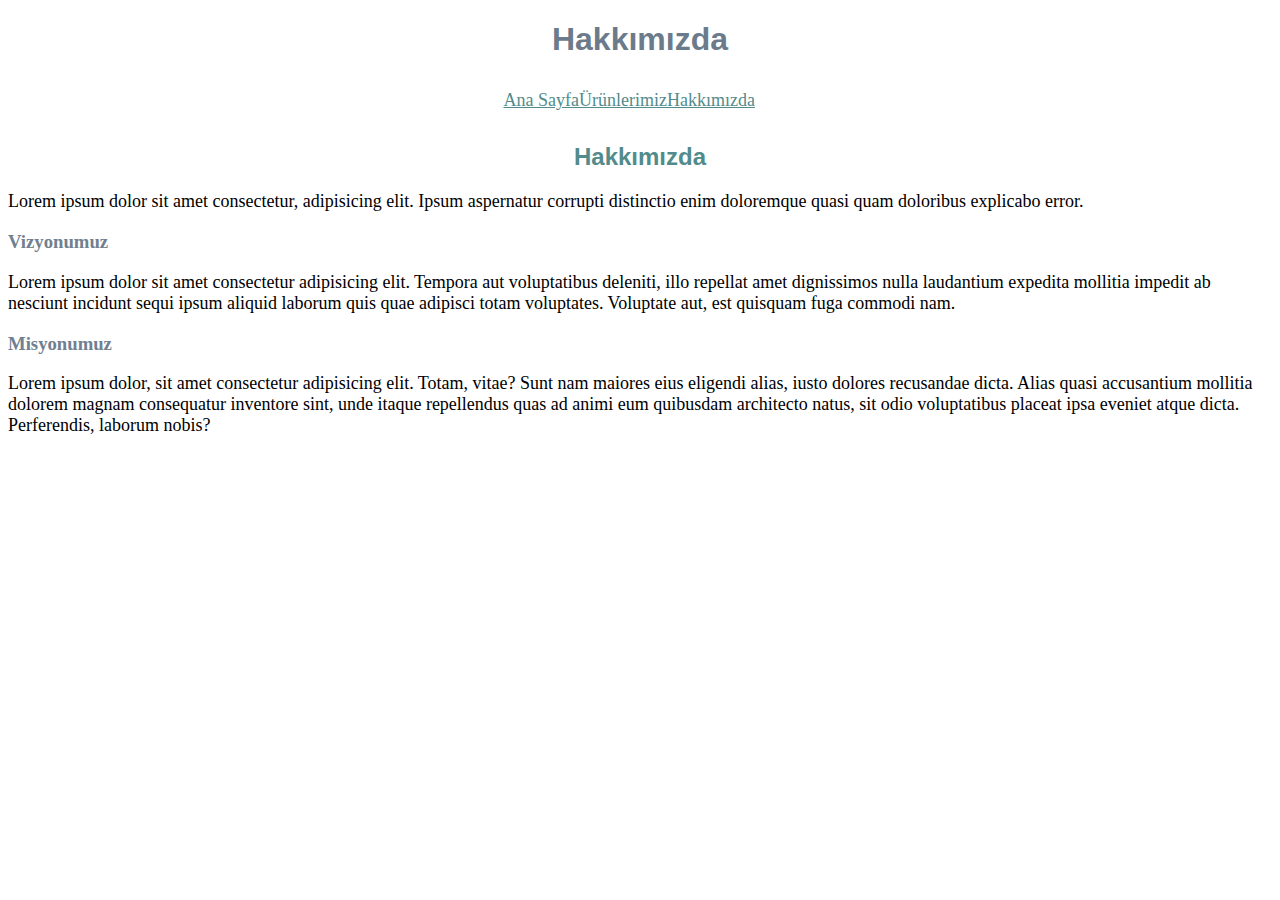
<file: hakkimizda.html>
<!DOCTYPE html>
<html lang="en">
<head>
    <meta charset="UTF-8">
    <meta http-equiv="X-UA-Compatible" content="IE=edge">
    <meta name="viewport" content="width=device-width, initial-scale=1.0">
    <title>Hakkımızda</title>
    <link rel="stylesheet" href="style.css">
</head>
<body>
    <h1>Hakkımızda</h1>

    <nav>
    <li><a href="index.html"> Ana Sayfa</a></li>
    <li><a href="urunler.html">Ürünlerimiz</a></li>
    <li><a href="hakkimizda.html">Hakkımızda</a></li>
    </nav>

    <section>
        <h2>Hakkımızda</h2>

        <p>
            Lorem ipsum dolor sit amet consectetur, adipisicing elit. Ipsum aspernatur corrupti distinctio enim doloremque quasi quam doloribus explicabo error.
        </p>

        <h3  style="color: #708090;">Vizyonumuz</h3>
        <p>Lorem ipsum dolor sit amet consectetur adipisicing elit. Tempora aut voluptatibus deleniti, illo repellat amet dignissimos nulla laudantium expedita mollitia impedit ab nesciunt incidunt sequi ipsum aliquid laborum quis quae adipisci totam voluptates. Voluptate aut, est quisquam fuga commodi nam.
        </p>

        <h3 style="color: #708090;">Misyonumuz</h3>
        <p>Lorem ipsum dolor, sit amet consectetur adipisicing elit. Totam, vitae? Sunt nam maiores eius eligendi alias, iusto dolores recusandae dicta. Alias quasi accusantium mollitia dolorem magnam consequatur inventore sint, unde itaque repellendus quas ad animi eum quibusdam architecto natus, sit odio voluptatibus placeat ipsa eveniet atque dicta. Perferendis, laborum nobis?
        </p>
    </section>
</body>
</file>
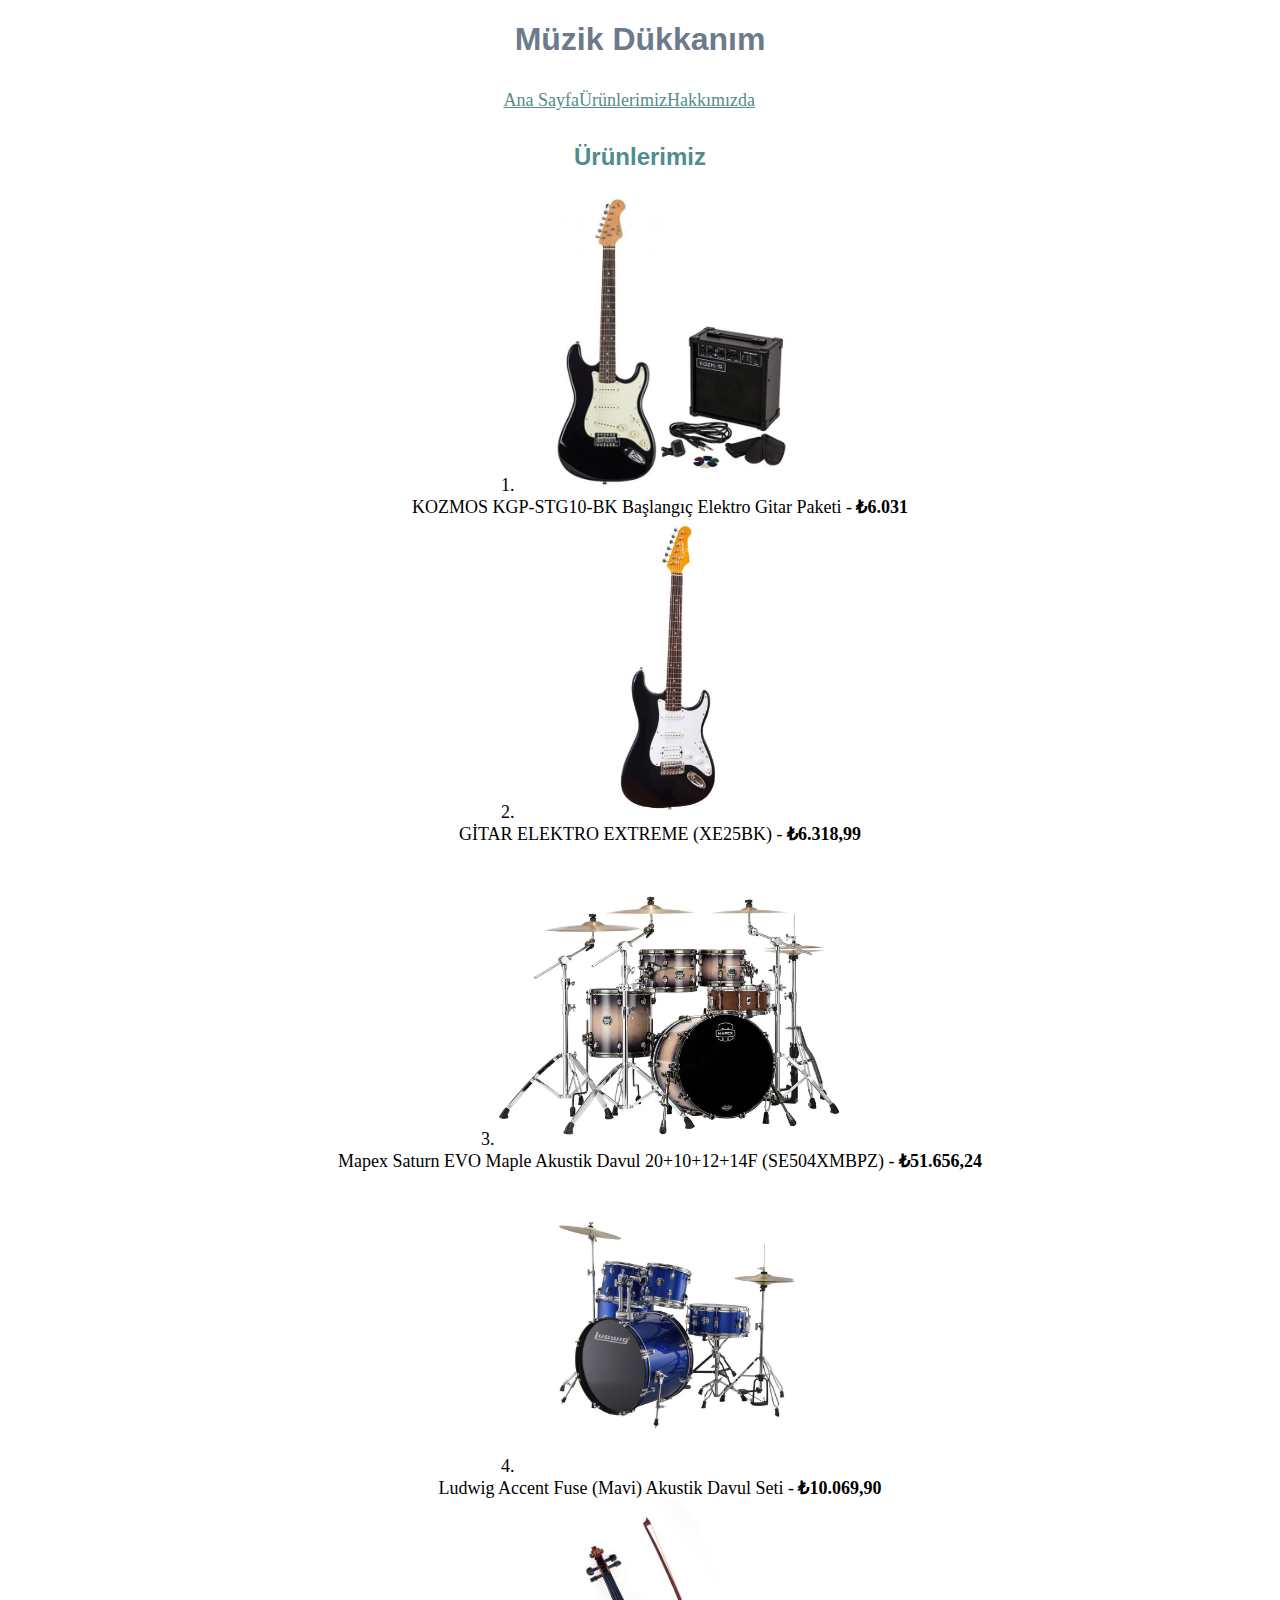
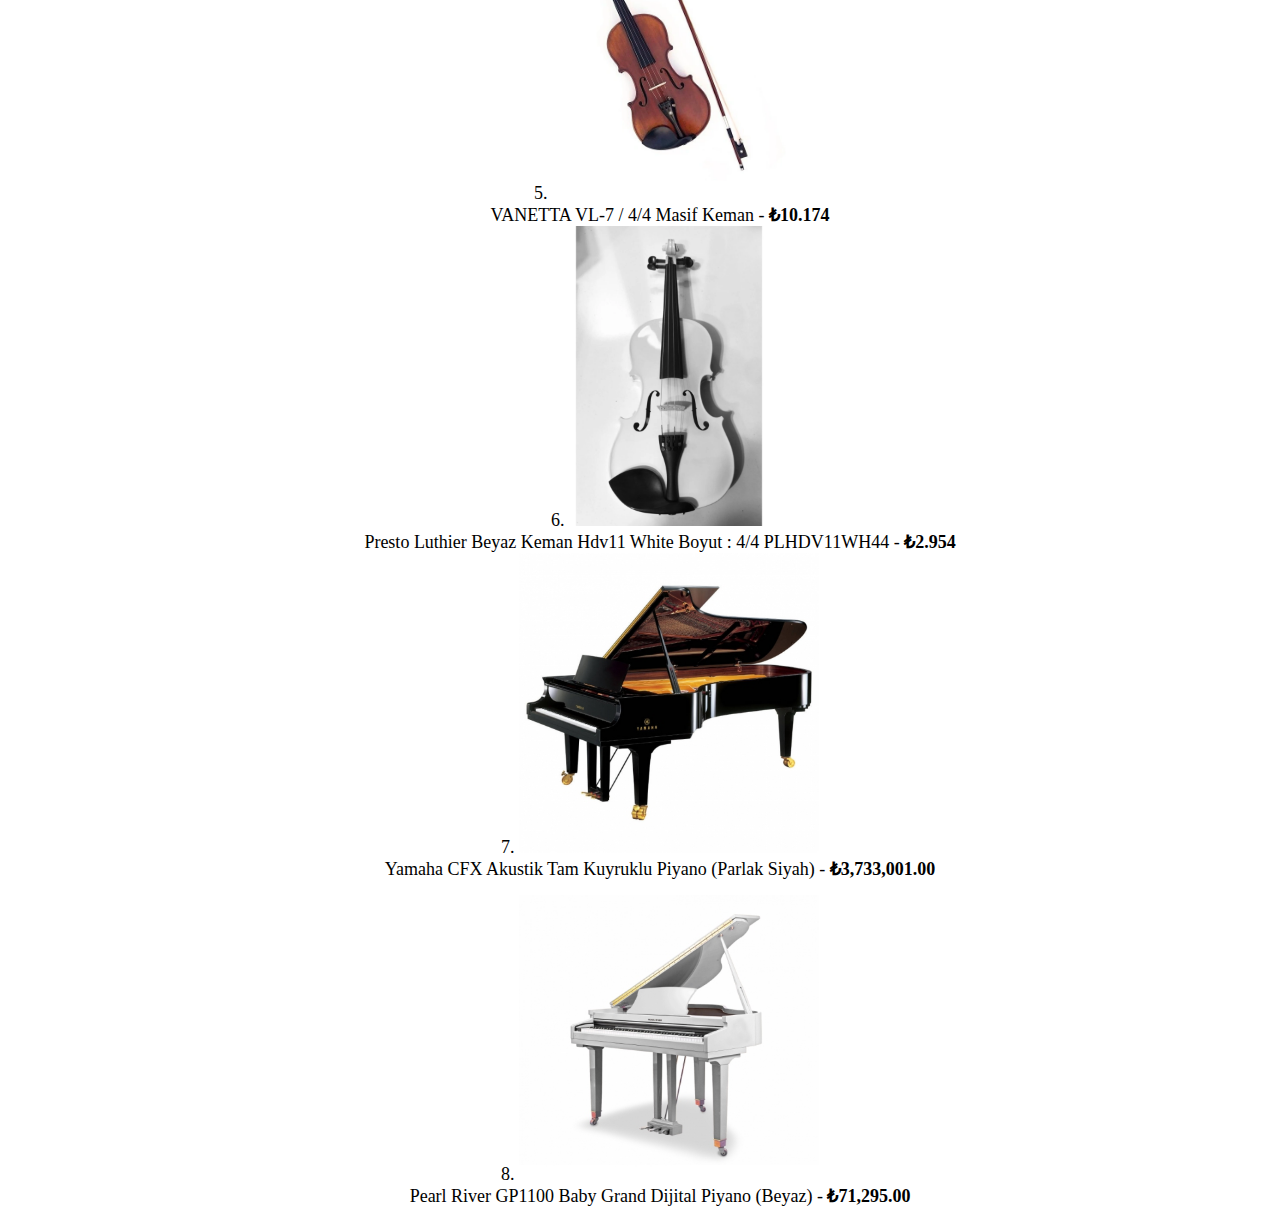
<file: urunler.html>
<!DOCTYPE html>
<html lang="en">
<head>
    <meta charset="UTF-8">
    <meta http-equiv="X-UA-Compatible" content="IE=edge">
    <meta name="viewport" content="width=device-width, initial-scale=1.0">
    <title>Ürünler | Müzik Dükkanım</title>
    <link rel="stylesheet" href="style.css">
</head>
<body>
    <h1>Müzik Dükkanım</h1>

    <nav>
    <li><a href="index.html"> Ana Sayfa</a></li>
    <li><a href="urunler.html">Ürünlerimiz</a></li>
    <li><a href="hakkimizda.html">Hakkımızda</a></li>
    </nav>
    <h2>Ürünlerimiz</h2>

    <section>
        <ol>
            <li> <img src="img/gitar1.jpg" alt="gitar1"></li>
            <a href="https://www.zuhalmuzik.com/kozmos-kgp-stg10-bk-baslangic-elektro-gitar-paketi-72208">KOZMOS KGP-STG10-BK Başlangıç Elektro Gitar Paketi - <span>₺6.031</span></a>
     
            <li><img src="img/gitar2jpg.jpg" alt="gitar2"></li>
            <a href="https://www.muzikaletleri.com.tr/gitar-elektro-extreme-xe25bk-1860822284">GİTAR ELEKTRO EXTREME (XE25BK) - <span>₺6.318,99</span></a>

            <li> <img src="img/davul.jpg" alt="davul1"></li>
            <a href="https://www.senkop.com.tr/urun/mapex-se504xmbpz-saturn-evo-4-parca-akustik-davul">Mapex Saturn EVO Maple Akustik Davul 20+10+12+14F (SE504XMBPZ) - <span>₺51.656,24</span></a>

            <li> <img src="img/davul2.jpg" alt="davul2"></li>
            <a href="https://cangozmuzik.com.tr/urun/Ludwig-Accent-Fuse-Mavi-Akustik-Davul-Seti/924">Ludwig Accent Fuse (Mavi) Akustik Davul Seti - <span>₺10.069,90</span></a>

            <li> <img src="img/keman1.jpg" alt="keman1"></li>
            <a href="https://www.zuhalmuzik.com/vanetta-vl-7-4-4-masif-keman-173929">VANETTA VL-7 / 4/4 Masif Keman - <span>₺10.174</span></a>

            <li> <img src="img/keman.jpg" alt="keman2"></li>
            <a href="https://www.trendyol.com/presto-luthier/beyaz-keman-hdv11-white-boyut-4-4-p-63225863">Presto Luthier Beyaz Keman Hdv11 White Boyut : 4/4 PLHDV11WH44 - <span>₺2.954</span></a>

            <li> <img src="img/piano.jpg" alt="piano1"></li>
            <a href="https://www.do-re.com.tr/yamaha-cfx-tam-kuyruklu-akustik-piyano">Yamaha CFX Akustik Tam Kuyruklu Piyano (Parlak Siyah) - <span>₺3,733,001.00</span></a>

            <li> <img src="img/piano2.jpg" alt="piano2"></li>
            <a href="https://www.do-re.com.tr/pearl-river-gp1100-baby-grand-dijital-piyano-beyaz">Pearl River GP1100 Baby Grand Dijital Piyano (Beyaz) - <span>₺71,295.00</span></a>
        </ol>
    </section>
</body>
</html>
</file>
<file: style.css>
:root{
    --main-color: #363636;
}

h1{
    color: #6c7b8b;
}

nav{
    font-size: 18px;
    display: flex;
    align-items: center;
    padding: 0 6%;
    margin: 2rem 33.2%;
}

nav li{
    color: transparent;
}

nav li a{
    color: #528b8b;
}

h2{
    color: #528b8b;
}

h1,h2,h4,h5{
    font-family: 'Gill Sans', 'Gill Sans MT', Calibri, 'Trebuchet MS', sans-serif;
    text-align: center;
}

h4,h5{
    font-size: 18px;
}

h4 a{
    color: #528b8b;
}

h5{
    color: #708090;
}

p{
    font-size: 18px;
}

ul{
    font-size: 20px;
    list-style-position: inside;
    text-align: center;
}
  
ol{
    font-size: 18px;
    list-style-position: inside;
    text-align: center;
}

ol span{
    font-weight: bold;
}

ol a{
    text-decoration: none;
    color: black;
}

ol a:hover{
    text-decoration: underline;
    color: blue;
}

img{
    height: 300px;;
}
</file>
